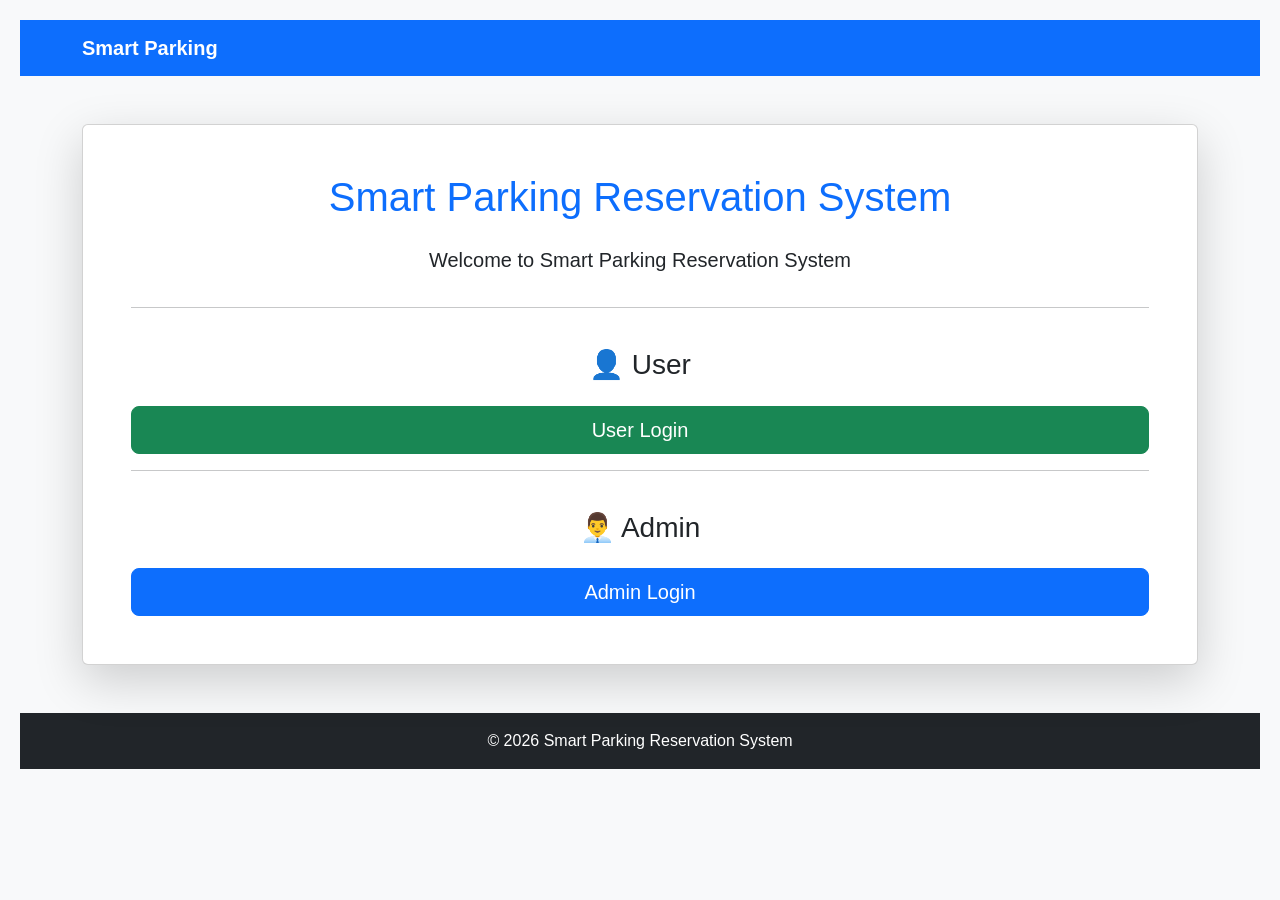
<file: index.html>
<!DOCTYPE html>
<html lang="en">
<head>
    <meta charset="UTF-8">
    <meta name="viewport" content="width=device-width, initial-scale=1.0">
    <title>Smart Parking Reservation System</title>

    <link href="https://cdn.jsdelivr.net/npm/bootstrap@5.3.3/dist/css/bootstrap.min.css" rel="stylesheet">

    <link rel="stylesheet" href="style.css">
</head>

<body class="bg-light">

<!-- Navbar -->
<nav class="navbar navbar-expand-lg navbar-dark bg-primary">
    <div class="container">
        <a class="navbar-brand fw-bold" href="index.html">
            Smart Parking
        </a>
    </div>
</nav>

<div class="container mt-5">

    <div class="card shadow-lg p-5 text-center">

        <h1 class="text-primary">
            Smart Parking Reservation System
        </h1>

        <p class="lead mt-3">
            Welcome to Smart Parking Reservation System
        </p>

        <hr>

        <h3 class="mt-4">
            👤 User
        </h3>

        <a href="user_login.html" class="btn btn-success btn-lg mt-3">
            User Login
        </a>

        <hr>

        <h3 class="mt-4">
            👨‍💼 Admin
        </h3>

        <a href="admin_login.html" class="btn btn-primary btn-lg mt-3">
            Admin Login
        </a>

    </div>

</div>

<footer class="text-center mt-5 p-3 bg-dark text-white">
    © 2026 Smart Parking Reservation System
</footer>

</body>
</html>
</file>
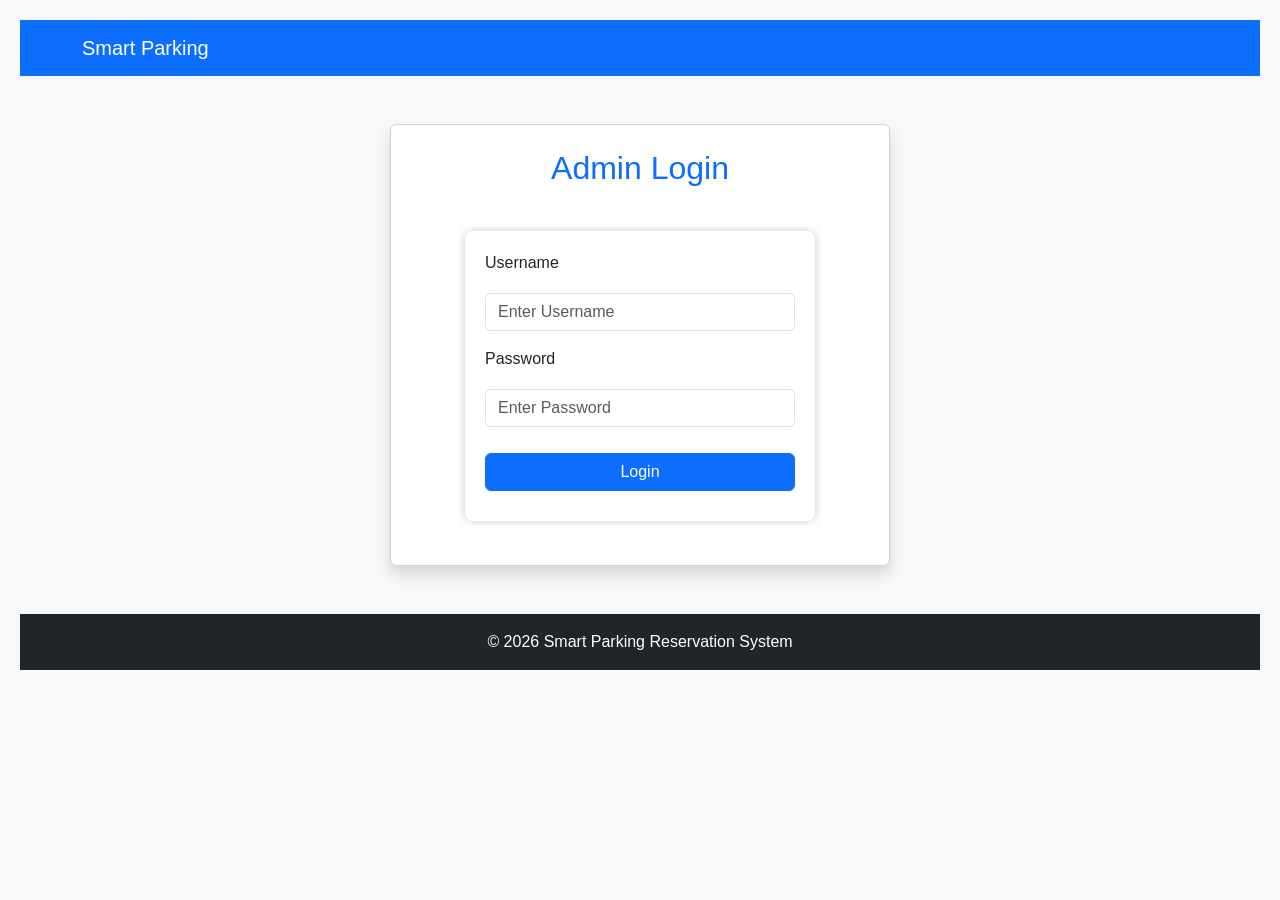
<file: admin_login.html>
<!DOCTYPE html>
<html lang="en">
<head>
    <meta charset="UTF-8">
    <meta name="viewport" content="width=device-width, initial-scale=1.0">
    <title>Admin Login</title>

    <link href="https://cdn.jsdelivr.net/npm/bootstrap@5.3.3/dist/css/bootstrap.min.css" rel="stylesheet">
    <link rel="stylesheet" href="style.css">
</head>

<body class="bg-light">

<nav class="navbar navbar-expand-lg navbar-dark bg-primary">
    <div class="container">
        <a class="navbar-brand" href="index.html">Smart Parking</a>
    </div>
</nav>

<div class="container mt-5">

    <div class="card shadow p-4 mx-auto" style="max-width:500px;">

        <h2 class="text-center text-primary mb-4">
            Admin Login
        </h2>

        <form id="adminLoginForm">

            <div class="mb-3">
                <label class="form-label">Username</label>
                <input
                    type="text"
                    id="username"
                    class="form-control"
                    placeholder="Enter Username"
                    required>
            </div>

            <div class="mb-3">
                <label class="form-label">Password</label>
                <input
                    type="password"
                    id="password"
                    class="form-control"
                    placeholder="Enter Password"
                    required>
            </div>

            <button type="submit" class="btn btn-primary w-100">
                Login
            </button>

        </form>

    </div>

</div>

<footer class="text-center mt-5 p-3 bg-dark text-white">
    © 2026 Smart Parking Reservation System
</footer>

<script>
document.getElementById("adminLoginForm").addEventListener("submit", function(e){

    e.preventDefault();

    const username = document.getElementById("username").value;
    const password = document.getElementById("password").value;

    if(username === "admin" && password === "admin123"){

        alert("Admin Login Successful");

        window.location.href = "view_bookings.html";

    }else{

        alert("Invalid Username or Password");

    }

});
</script>

</body>
</html>
</file>
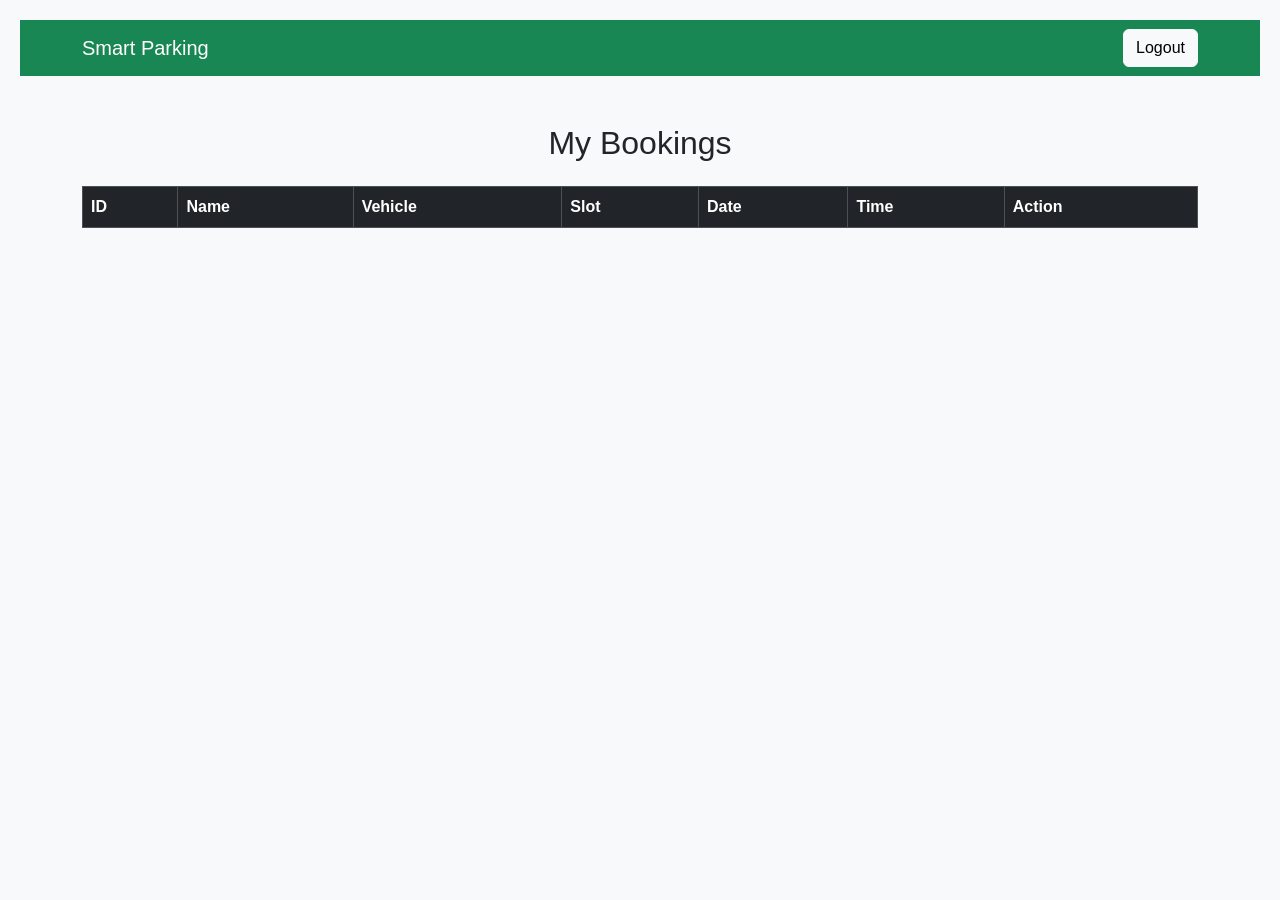
<file: my_bookings.html>
<!DOCTYPE html>
<html lang="en">
<head>
<meta charset="UTF-8">
<meta name="viewport" content="width=device-width, initial-scale=1.0">

<title>My Bookings</title>

<link href="https://cdn.jsdelivr.net/npm/bootstrap@5.3.3/dist/css/bootstrap.min.css" rel="stylesheet">
<link rel="stylesheet" href="style.css">
</head>

<body class="bg-light">

<nav class="navbar navbar-expand-lg navbar-dark bg-success">
    <div class="container">
        <a class="navbar-brand" href="user_dashboard.html">
            Smart Parking
        </a>

        <a href="index.html" class="btn btn-light">
            Logout
        </a>
    </div>
</nav>

<div class="container mt-5">

<h2 class="text-center mb-4">My Bookings</h2>

<table class="table table-bordered table-striped">

<thead class="table-dark">
<tr>
<th>ID</th>
<th>Name</th>
<th>Vehicle</th>
<th>Slot</th>
<th>Date</th>
<th>Time</th>
<th>Action</th>
</tr>
</thead>

<tbody id="tableBody">
</tbody>

</table>

</div>

<script>

const username = localStorage.getItem("username");

console.log("Username:", username);

fetch(`http://localhost:5000/my-bookings/${username}`)
.then(res => res.json())
.then(data => {

    console.log(data);

    const body = document.getElementById("tableBody");

    body.innerHTML = "";

    data.forEach(b => {

        body.innerHTML += `
        <tr>
            <td>${b.id}</td>
            <td>${b.name}</td>
            <td>${b.vehicle_number}</td>
            <td>${b.slot_number}</td>
            <td>${b.booking_date.split("T")[0]}</td>
            <td>${b.booking_time}</td>
            <td>
                <button
                    class="btn btn-danger btn-sm"
                    onclick="cancelBooking(${b.id})">
                    Cancel
                </button>
            </td>
        </tr>
        `;

    });

})
.catch(err => console.log(err));

function cancelBooking(id){

    if(confirm("Are you sure you want to cancel this booking?")){

        fetch(`http://localhost:5000/bookings/${id}`,{
            method:"DELETE"
        })
        .then(res=>res.json())
        .then(data=>{

            alert(data.message);

            location.reload();

        });

    }

}

</script>

</body>
</html>
</file>
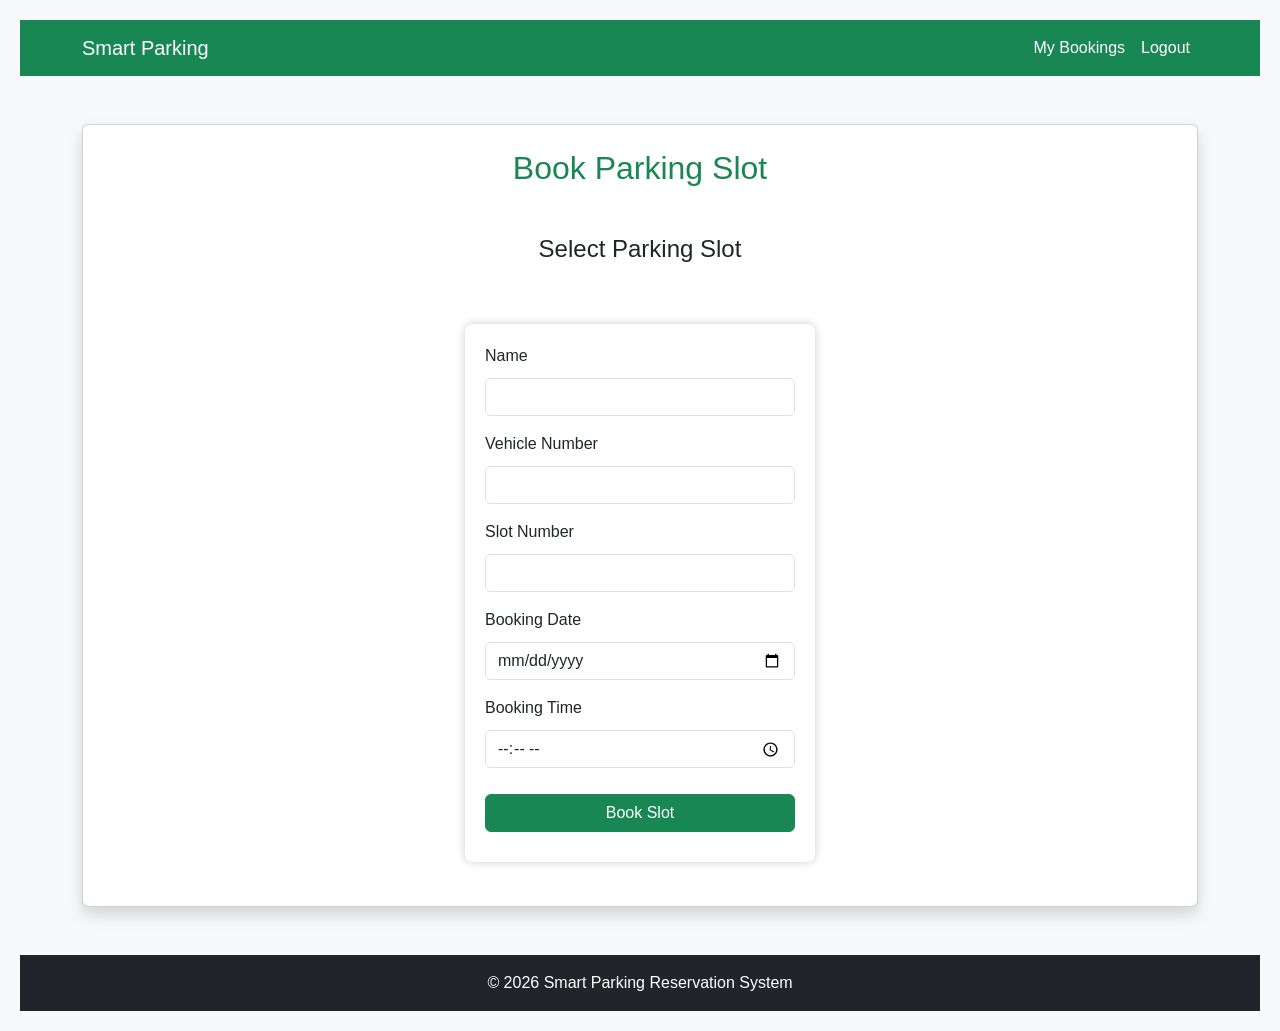
<file: user_dashboard.html>
<!DOCTYPE html>
<html lang="en">
<head>
    <meta charset="UTF-8">
    <meta name="viewport" content="width=device-width, initial-scale=1.0">
    <title>User Dashboard</title>

    <link href="https://cdn.jsdelivr.net/npm/bootstrap@5.3.3/dist/css/bootstrap.min.css" rel="stylesheet">
    <link rel="stylesheet" href="style.css">
</head>

<body class="bg-light">

<!-- Navbar -->
<nav class="navbar navbar-expand-lg navbar-dark bg-success">
    <div class="container">
        <a class="navbar-brand" href="index.html">Smart Parking</a>

        <div class="navbar-nav ms-auto">
            <a class="nav-link text-white" href="my_bookings.html">My Bookings</a>
            <a class="nav-link text-white" href="index.html" onclick="logout()">Logout</a>
        </div>
    </div>
</nav>

<div class="container mt-5">

    <div class="card shadow p-4">

        <h2 class="text-center text-success mb-4">
            Book Parking Slot
        </h2>

        <h4 class="text-center mt-4 mb-3">
    Select Parking Slot
</h4>

<div id="slotContainer" class="d-flex flex-wrap gap-2 justify-content-center mb-4">

</div>
        <form id="bookingForm" novalidate>

            <div class="mb-3">
                <label>Name</label>
                <input type="text" id="name" class="form-control" required>
            </div>

            <div class="mb-3">
                <label>Vehicle Number</label>
                <input type="text" id="vehicle_number" class="form-control" required>
            </div>

            <div class="mb-3">
                <label>Slot Number</label>
                <input type="number" id="slot_number" class="form-control" required>
            </div>

            <div class="mb-3">
                <label>Booking Date</label>
                <input type="date" id="booking_date" class="form-control" required>
            </div>

            <div class="mb-3">
                <label>Booking Time</label>
                <input type="time" id="booking_time" class="form-control" required>
            </div>

           <button type="submit" class="btn btn-success w-100">
    Book Slot
</button>

        </form>

    </div>

</div>

<footer class="text-center mt-5 p-3 bg-dark text-white">
    © 2026 Smart Parking Reservation System
</footer>

<script src="script.js"></script>

<script>
function logout() {
    localStorage.removeItem("username");
    localStorage.removeItem("receipt");
}
</script>
</body>
</html>
</file>
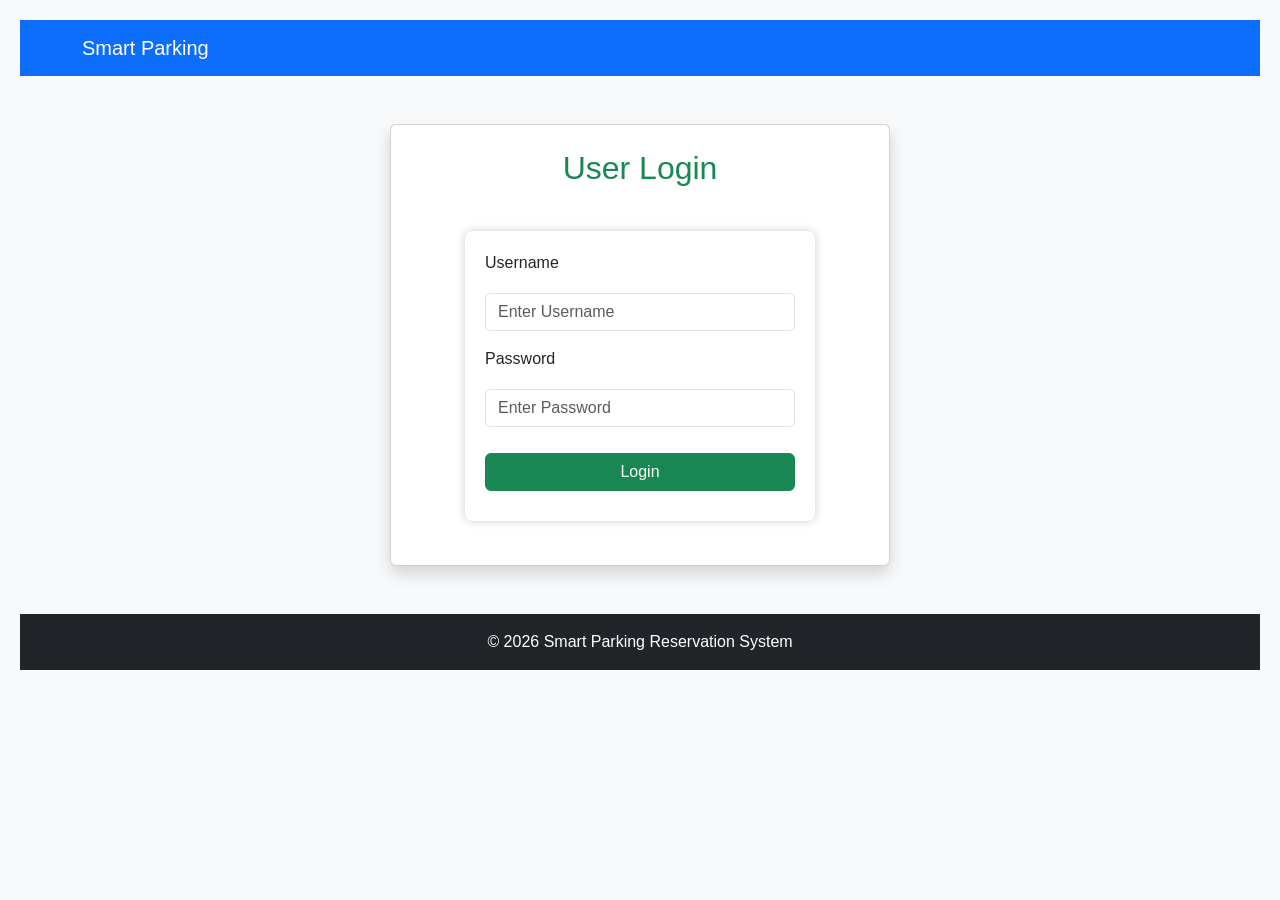
<file: user_login.html>
<!DOCTYPE html>
<html lang="en">
<head>
    <meta charset="UTF-8">
    <meta name="viewport" content="width=device-width, initial-scale=1.0">
    <title>User Login</title>

    <link href="https://cdn.jsdelivr.net/npm/bootstrap@5.3.3/dist/css/bootstrap.min.css" rel="stylesheet">
    <link rel="stylesheet" href="style.css">
</head>

<body class="bg-light">

<nav class="navbar navbar-expand-lg navbar-dark bg-primary">
    <div class="container">
        <a class="navbar-brand" href="index.html">Smart Parking</a>
    </div>
</nav>

<div class="container mt-5">

    <div class="card shadow p-4 mx-auto" style="max-width:500px;">

        <h2 class="text-center text-success mb-4">
            User Login
        </h2>

        <form id="userLoginForm">

            <div class="mb-3">
                <label class="form-label">Username</label>
                <input
                    type="text"
                    id="username"
                    class="form-control"
                    placeholder="Enter Username"
                    required>
            </div>

            <div class="mb-3">
                <label class="form-label">Password</label>
                <input
                    type="password"
                    id="password"
                    class="form-control"
                    placeholder="Enter Password"
                    required>
            </div>

            <button class="btn btn-success w-100" type="submit">
                Login
            </button>

        </form>

    </div>

</div>

<footer class="text-center mt-5 p-3 bg-dark text-white">
    © 2026 Smart Parking Reservation System
</footer>

<script>

document.getElementById("userLoginForm").addEventListener("submit",function(e){

    e.preventDefault();

    const username=document.getElementById("username").value;
    const password=document.getElementById("password").value;

    if(username==="user" && password==="1234"){

    localStorage.setItem("username", username);

    alert("User Login Successful");

    window.location.href="user_dashboard.html";

}
    else{

        alert("Invalid Username or Password");

    }

});

</script>

</body>
</html>
</file>
<file: style.css>
body {
    font-family: Arial, sans-serif;
    background: #f2f2f2;
    margin: 0;
    padding: 20px;
}

h1 {
    text-align: center;
    color: #0066cc;
}

form {
    width: 350px;
    margin: 20px auto;
    background: white;
    padding: 20px;
    border-radius: 8px;
    box-shadow: 0 0 10px rgba(0,0,0,0.2);
}

input,
button {
    width: 100%;
    padding: 10px;
    margin: 10px 0;
    box-sizing: border-box;
}

button {
    background: #0066cc;
    color: white;
    border: none;
    cursor: pointer;
}

button:hover {
    background: #004d99;
}
.slot{
    width:60px;
    height:60px;
    background:green;
    color:white;
    text-align:center;
    line-height:60px;
    margin:5px;
    border-radius:8px;
    cursor:pointer;
    font-weight:bold;
}

.booked{
    background:red;
    cursor:not-allowed;
}

.selected{
    background:blue;
}
</file>
